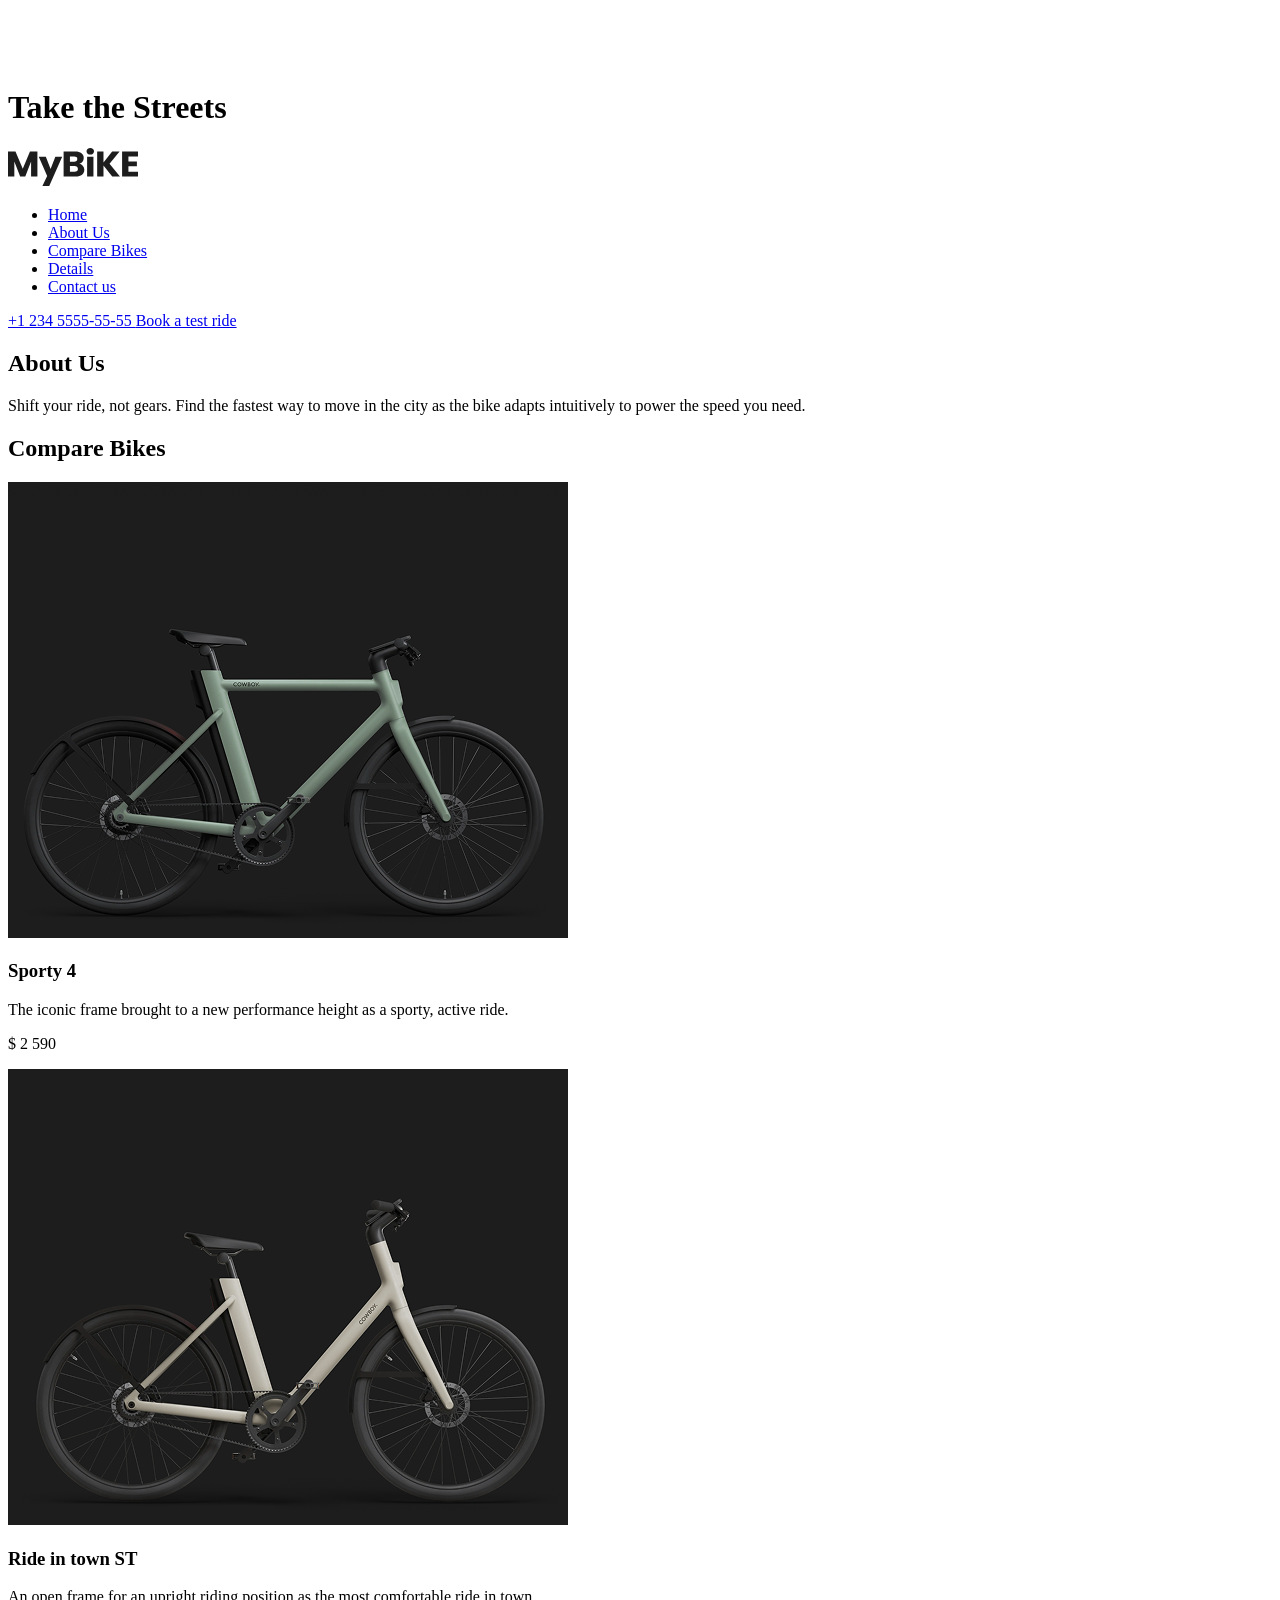
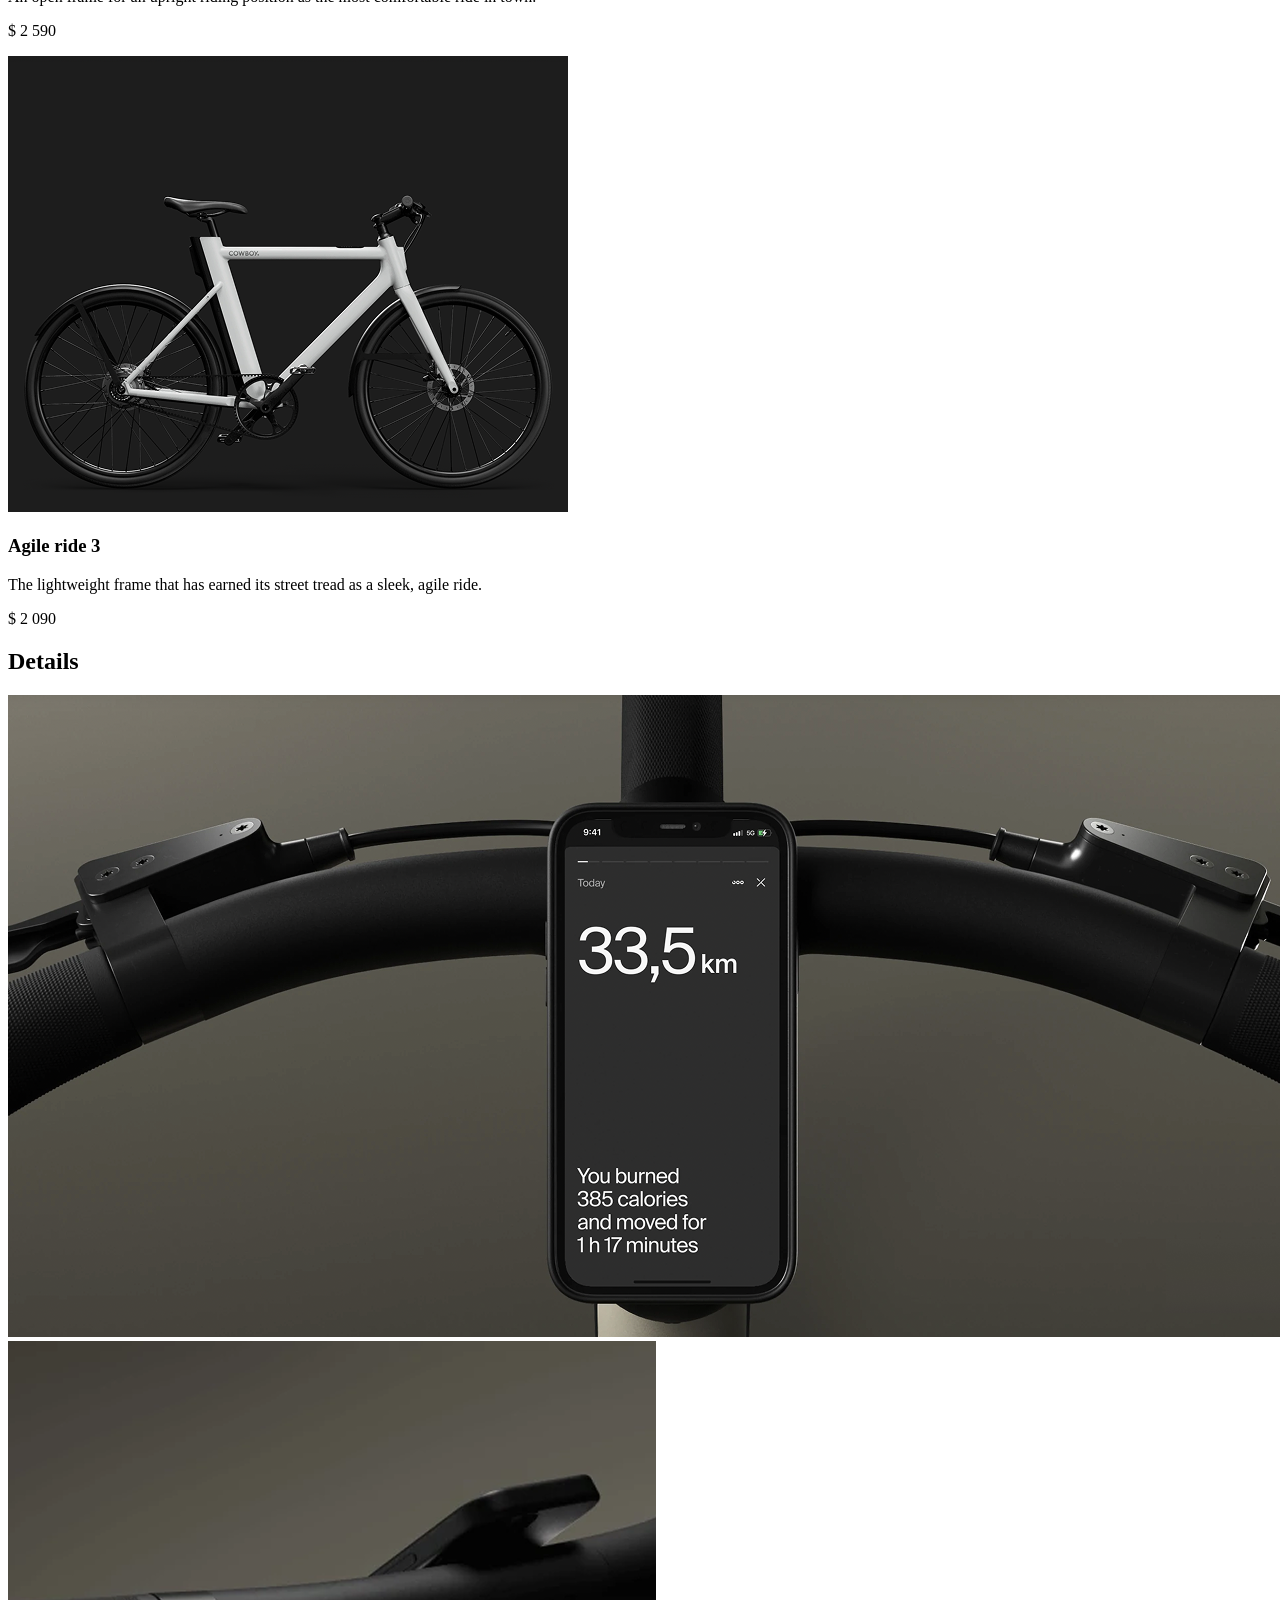
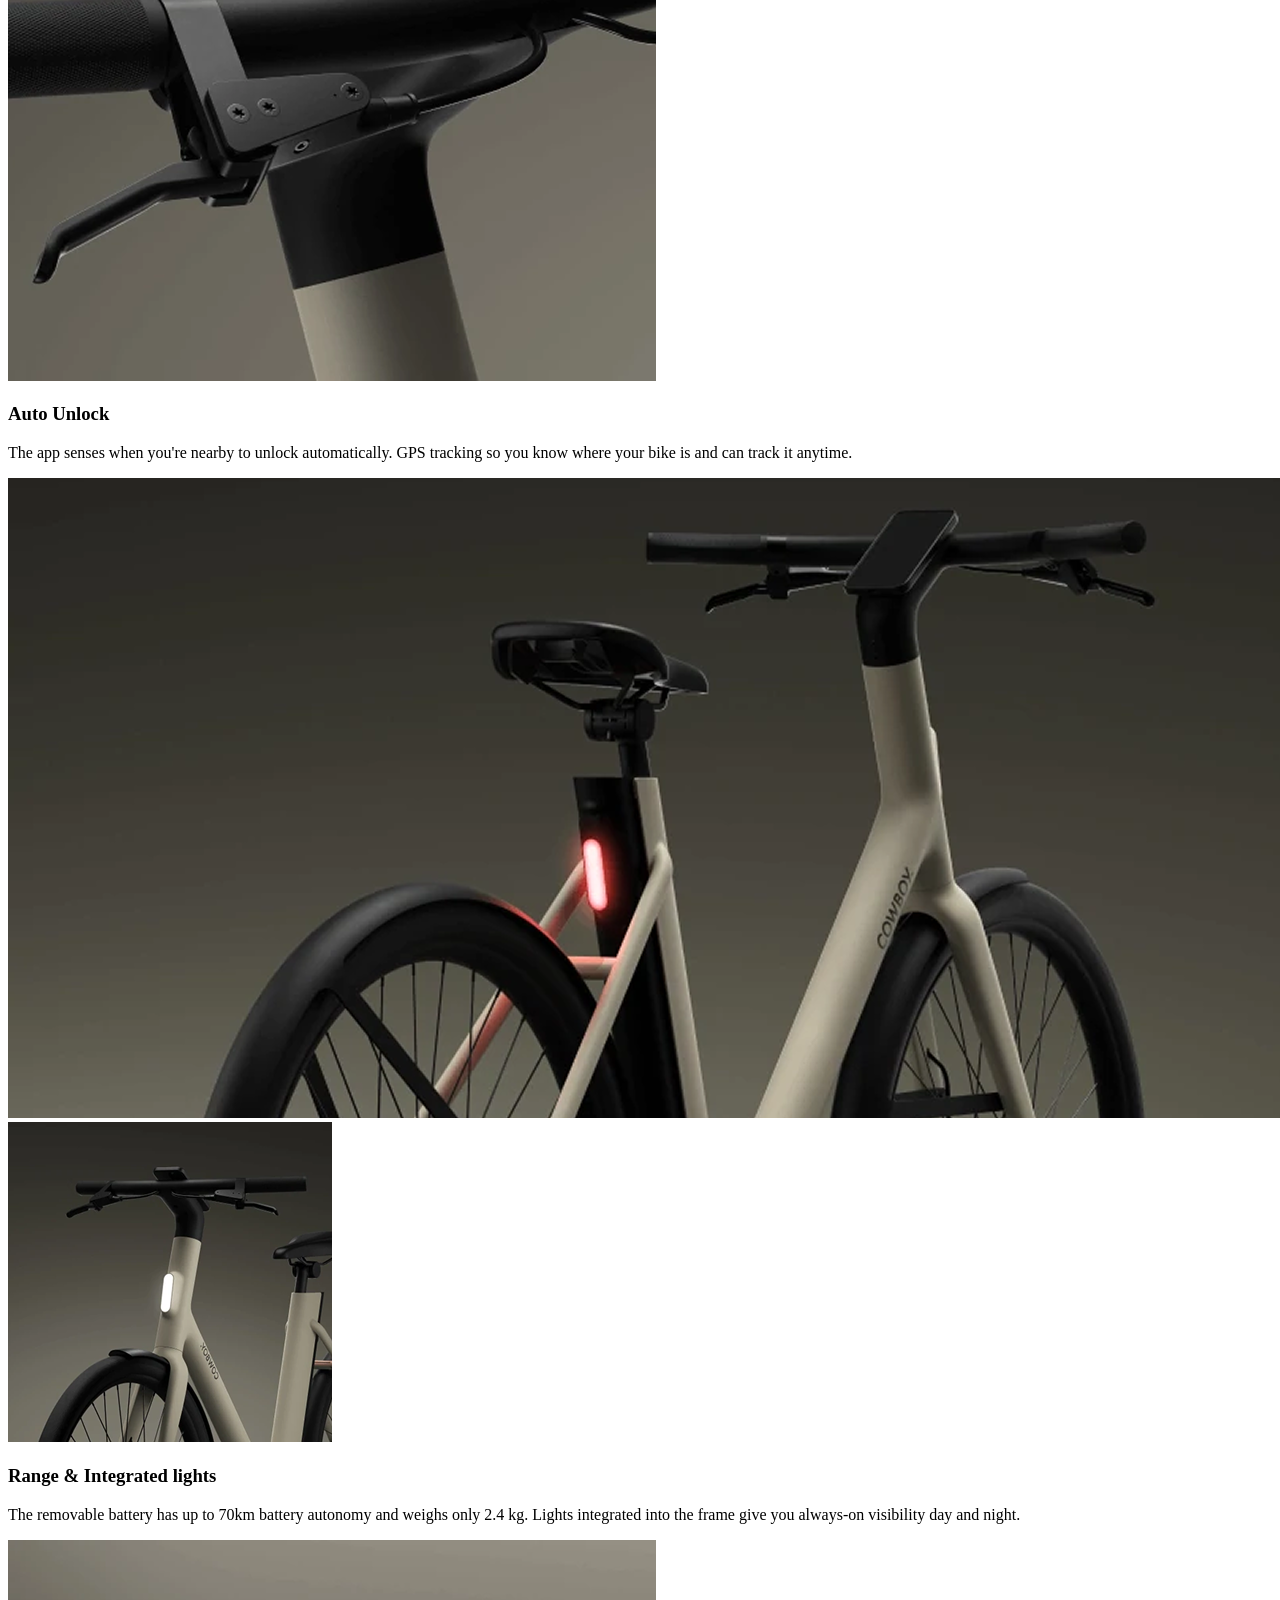
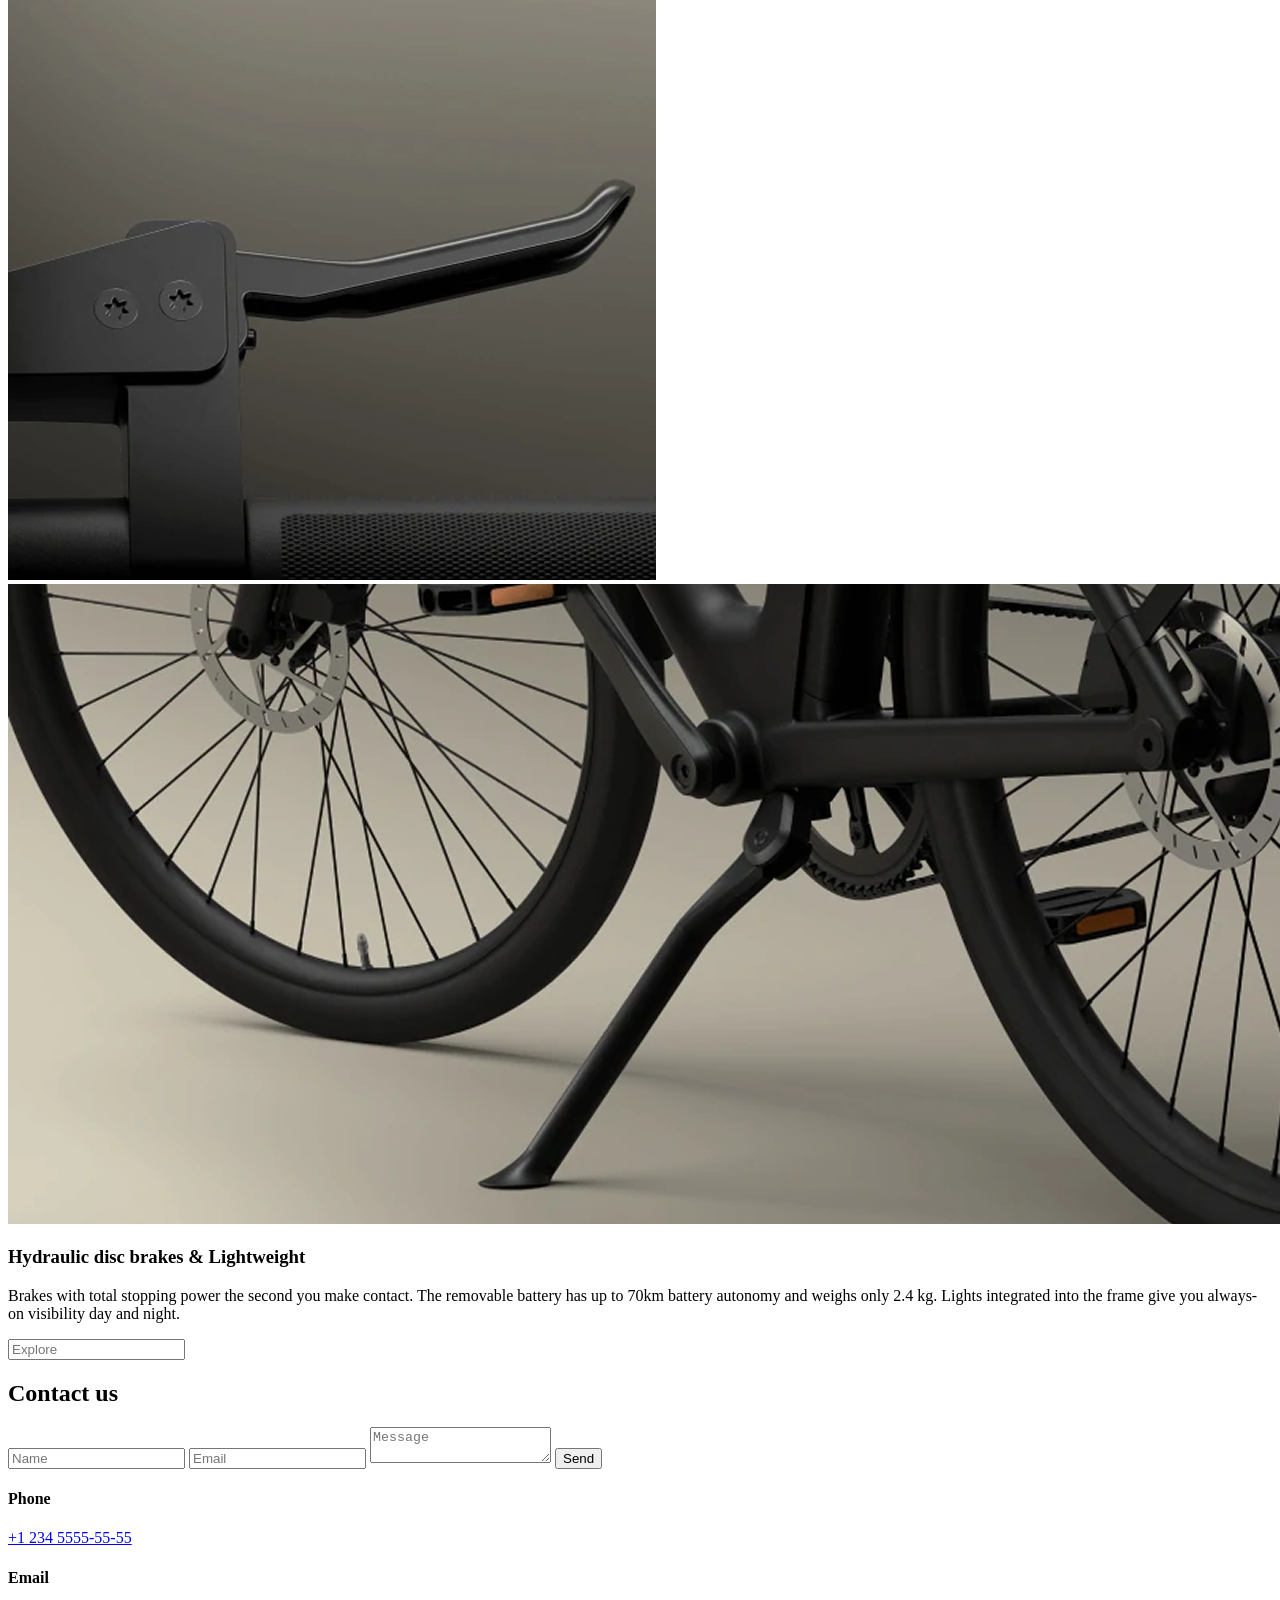
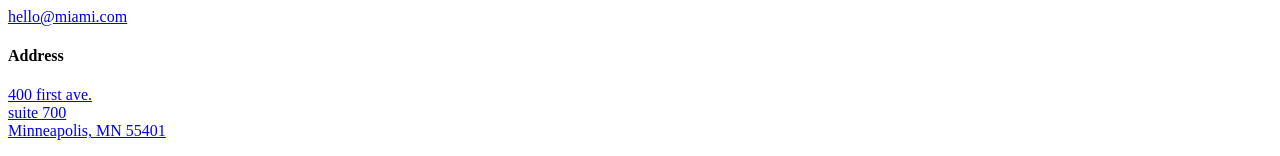
<file: src/index.html>
<!doctype html>
<html lang="en" class="page">
  <head>
    <meta charset="UTF-8" />
    <meta name="viewport" content="width=device-width, initial-scale=1.0" />
    <title>MyBiKE</title>
    <link rel="preconnect" href="https://fonts.googleapis.com" />
    <link rel="preconnect" href="https://fonts.gstatic.com" />
    <link
      href="https://fonts.googleapis.com/css2?family=Poppins:ital,wght@0,100;0,200;0,300;0,400;0,500;0,600;0,700;0,800;0,900;1,100;1,200;1,300;1,400;1,500;1,600;1,700;1,800;1,900&family=Roboto:ital,wght@0,100..900;1,100..900&display=swap"
      rel="stylesheet"
    />
    <link rel="stylesheet" href="./styles/index.scss" />
    <script src="scripts/main.js" defer></script>
    <link rel="icon" href="images/logo-header.png"
      type="image" />
  </head>
  <body class="page__body">
    <header class="header">
      <div class="container">
        <div class="header__content">
          <div class="top-bar">
            <a href="#contacts" class="top-bar__logo-link">
              <img
                src="images/logo-header.svg"
                alt="Logo"
                class="top-bar__logo"
              />
            </a>
            <div class="top-bar__icons">
              <a class="icon icon--phone" href="tel:+1 234 5555-55-55"></a>
              <!-- </div> -->
              <a class="icon icon--menu" href="#menu"></a>
            </div>
          </div>
          <div class="header__bottom">
            <h1 class="header__title">Take the Streets</h1>
          </div>
        </div>
      </div>
    </header>

    <aside class="page__menu menu" id="menu">
      <div class="container">
        <div class="top-bar menu__top">
          <a href="#" class="top-bar__logo-link">
            <img src="images/logo-menu.svg" alt="Logo"
              class="top-bar__logo" />
          </a>
          <a class="icon icon--close" href="#"></a>
        </div>

        <div class="menu__bottom">
          <nav class="nav menu__nav">
            <ul class="nav__list">
              <li class="nav__item">
                <a class="nav__link" href="#"> Home </a>
              </li>
              <li class="nav__item">
                <a class="nav__link" href="#about-us"> About Us </a>
              </li>
              <li class="nav__item">
                <a class="nav__link" href="#compare-bikes"> Compare Bikes </a>
              </li>
              <li class="nav__item">
                <a class="nav__link" href="#details"> Details </a>
              </li>
              <li class="nav__item">
                <a class="nav__link" href="#contacts"> Contact us </a>
              </li>
            </ul>
          </nav>

          <a href="tel:+1 234 5555-55-55" class="menu__phone-number">
            +1 234 5555-55-55
          </a>
          <a href="tel:+1 234 5555-55-55" class="menu__book-a-test-ride">
            Book a test ride
          </a>
        </div>
      </div>
    </aside>

    <main class="main">
      <div class="container">
        <div class="main__content">
          <section class="about-us" id="about-us">
            <h2 class="section-title section-title--aling--left">About Us</h2>
            <p class="main__text">
              Shift your ride, not gears. Find the fastest way to move in the
              city as the bike adapts intuitively to power the speed you need.
            </p>
          </section>

          <section class="compare-bikes" id="compare-bikes">
            <h2 class="section-title">Compare Bikes</h2>
            <div class="compare-bikes__products">
              <article class="product compare-bikes__product">
                <img
                  src="images/products/product-1.png"
                  alt="Bike"
                  class="product__photo"
                />
                <h3 class="product__title">Sporty 4</h3>
                <p class="product__text">
                  The iconic frame brought to a new performance height as a
                  sporty, active ride.
                </p>
                <p class="product__price">$ 2 590</p>
              </article>
              <article class="product compare-bikes__product">
                <img
                  src="images/products/product-2.png"
                  alt="Bike"
                  class="product__photo"
                />
                <h3 class="product__title">Ride in town ST</h3>
                <p class="product__text">
                  An open frame for an upright riding position as the most
                  comfortable ride in town.
                </p>
                <p class="product__price">$ 2 590</p>
              </article>
              <article class="product compare-bikes__product">
                <img
                  src="images/products/product-3.png"
                  alt="Bike"
                  class="product__photo"
                />
                <h3 class="product__title">Agile ride 3</h3>
                <p class="product__text">
                  The lightweight frame that has earned its street tread as a
                  sleek, agile ride.
                </p>
                <p class="product__price">$ 2 090</p>
              </article>
            </div>
          </section>

          <section class="details" id="details">
            <h2 class="section-title">Details</h2>
            <div class="details__wrapper">
              <article class="detail">
                <div class="detail__photos">
                  <a href="#" class="detail__link detail__link--wide">
                    <img
                      src="images/details/details-1.png"
                      alt="Bike details"
                      class="detail__photo"
                    />
                  </a>
                  <a href="#" class="detail__link detail__link--square">
                    <img
                      src="images/details/details-2.png"
                      alt="Bike details"
                      class="detail__photo"
                    />
                  </a>
                </div>
                <h3 class="detail__title">Auto Unlock</h3>
                <p class="detail__text">
                  The app senses when you're nearby to unlock automatically. GPS
                  tracking so you know where your bike is and can track it
                  anytime.
                </p>
              </article>
              <article class="detail">
                <div class="detail__photos">
                  <a href="#" class="detail__link detail__link--wide">
                    <img
                      src="images/details/details-3.png"
                      alt="Bike details"
                      class="detail__photo"
                    />
                  </a>
                  <a href="#" class="detail__link detail__link--square">
                    <img
                      src="images/details/details-4.png"
                      alt="Bike details"
                      class="detail__photo"
                    />
                  </a>
                </div>
                <h3 class="detail__title">Range & Integrated lights</h3>
                <p class="detail__text">
                  The removable battery has up to 70km battery autonomy and
                  weighs only 2.4 kg. Lights integrated into the frame give you
                  always-on visibility day and night.
                </p>
              </article>
              <article class="detail">
                <div class="detail__photos">
                  <a href="#" class="detail__link detail__link--square">
                    <img
                      src="images/details/details-5.png"
                      alt="Bike details"
                      class="detail__photo"
                    />
                  </a>
                  <a href="#" class="detail__link detail__link--wide">
                    <img
                      src="images/details/details-6.png"
                      alt="Bike details"
                      class="detail__photo"
                    />
                  </a>
                </div>
                <h3 class="detail__title">
                  Hydraulic disc brakes & Lightweight
                </h3>
                <p class="detail__text">
                  Brakes with total stopping power the second you make contact.
                  The removable battery has up to 70km battery autonomy and
                  weighs only 2.4 kg. Lights integrated into the frame give you
                  always-on visibility day and night.
                </p>
                <div class="search">
                  <form
                    action="search"
                    method="get"
                    onsubmit="this.reset(); return false;"
                  >
                    <input
                      class="search__explore search__explore--text"
                      type="text"
                      placeholder="Explore"
                    />
                  </form>
                </div>
              </article>
            </div>
          </section>

          <section class="contacts" id="contacts">
            <h2 class="section-title contacts__title">Contact us</h2>
            <div class="contacts__container">
              <div class="contact__form-and-info">
                <form
                  class="contact__form"
                  action="#"
                  method="post"
                  onsubmit="this.reset(); return false;"
                >
                  <input
                    type="text"
                    class="form__input form__input--text"
                    placeholder="Name"
                  />
                  <input
                    type="email"
                    class="form__input form__input--text"
                    placeholder="Email"
                  />
                  <textarea
                    class="form__textarea form__textarea--text"
                    placeholder="Message"
                  ></textarea>
                  <button
                    type="submit"
                    class="contact__form--button contact__form--button--text"
                  >
                    Send
                  </button>
                </form>
                <div class="contact__form--info">
                  <div class="info__item">
                    <h4 class="info__item--title">Phone</h4>
                    <a class="info__item--tel" href="tel:+1 234 5555-55-55">
                      <p class="info__item--text">+1 234 5555-55-55</p>
                    </a>
                  </div>
                  <div class="info__item">
                    <h4 class="info__item--title">Email</h4>
                    <a class="info__item--email" href="mailto: hello@miami.com">
                      <p class="info__item--text">hello@miami.com</p>
                    </a>
                  </div>
                  <div class="info__item">
                    <h4 class="info__item--title">Address</h4>
                    <p class="info__item--text">
                      <a
                        class="info__item--maps"
                        href="https://www.google.com/maps?q=400+first+ave,+suite+700,+Minneapolis,+MN+55401"
                        target="_blank"
                        rel="noopener noreferrer"
                      >
                        400 first ave.
                        <br />
                        suite 700
                        <br />
                        Minneapolis, MN 55401
                      </a>
                    </p>
                  </div>
                </div>
              </div>
            </div>
          </section>
        </div>
      </div>
    </main>

    <footer class="footer"></footer>
  </body>
</html>
</file>
